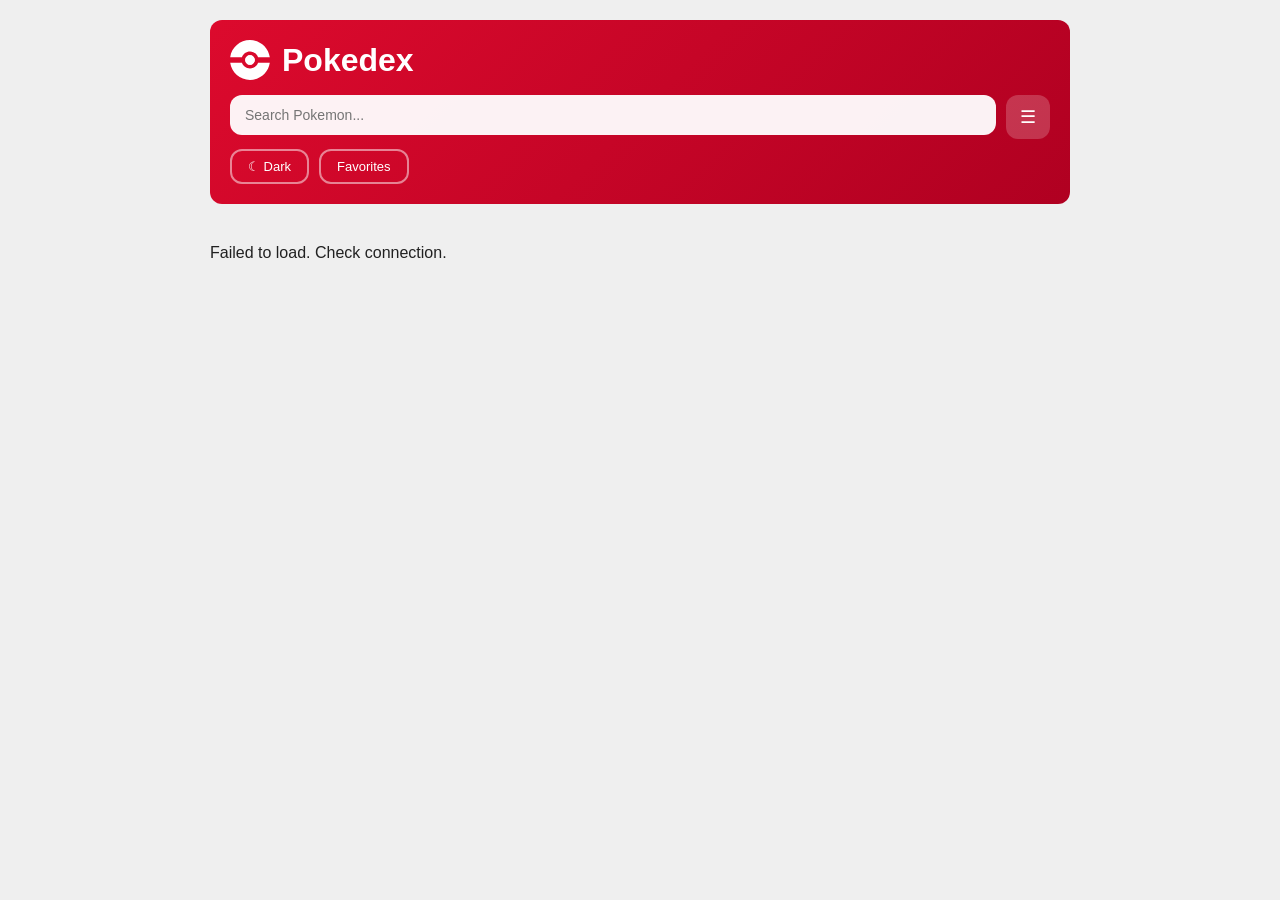
<file: html/index.html>
<!DOCTYPE html>
<html>
<head>
  <meta charset="UTF-8">
  <meta name="viewport" content="width=device-width, initial-scale=1.0">
  <title>Pokedex</title>

  <link rel="stylesheet" href="../css/style.css">

  <script src="../js/pokemon.js" defer></script>
</head>

<body>

<div class="container">

  <header class="header">

    <div class="logo">
      <img src="../assets/pokeball.svg" alt="logo">
      <h1>Pokedex</h1>
    </div>

    <div class="controls">

      <div class="search-box">
        <input type="text" id="search-input" placeholder="Search Pokemon...">
        <button id="search-clear" class="hidden">×</button>
      </div>

      <div class="sort-box">
        <button id="sort-btn">☰</button>
        <div class="sort-options hidden">
          <label>
            <input type="radio" name="sort" value="number" checked> Number
          </label>
          <label>
            <input type="radio" name="sort" value="name"> Name
          </label>
        </div>
      </div>

    </div>

    <div class="toggles">
      <button id="dark-mode">Dark</button>
      <button id="favorites">Favorites</button>
    </div>

  </header>

  <div id="loading" class="loading hidden">Loading...</div>

  <main class="pokemon-grid" id="pokemon-grid"></main>

  <p id="not-found" class="not-found hidden">No Pokemon found</p>

</div>

</body>
</html>
</file>
<file: css/style.css>
/* Simple CSS for Pokemon App */

* {
  margin: 0;
  padding: 0;
  box-sizing: border-box;
}

:root {
  --red: #dc0a2d;
  --red-dark: #b00021;
  --bg: #efefef;
  --card-bg: #ffffff;
  --text: #212121;
  --text-light: #666666;
  --shadow: 0 2px 8px rgba(0,0,0,0.1);
  --radius: 12px;
}

body.dark-mode {
  --bg: #1a1a1a;
  --card-bg: #2d2d2d;
  --text: #ffffff;
  --text-light: #aaaaaa;
}

body {
  font-family: 'Segoe UI', sans-serif;
  background: var(--bg);
  color: var(--text);
  min-height: 100vh;
}

.container {
  max-width: 900px;
  margin: 0 auto;
  padding: 20px;
}

.header {
  background: linear-gradient(135deg, var(--red), var(--red-dark));
  padding: 20px;
  border-radius: var(--radius);
  margin-bottom: 20px;
  color: white;
}

.logo {
  display: flex;
  align-items: center;
  gap: 12px;
  margin-bottom: 15px;
}

.logo img {
  width: 40px;
  height: 40px;
}

.controls {
  display: flex;
  gap: 10px;
  margin-bottom: 10px;
}

.search-box {
  flex: 1;
  position: relative;
}

.search-box input {
  width: 100%;
  padding: 12px 40px 12px 15px;
  border: none;
  border-radius: var(--radius);
  font-size: 14px;
  background: rgba(255,255,255,0.95);
}

#search-clear {
  position: absolute;
  right: 10px;
  top: 50%;
  transform: translateY(-50%);
  background: none;
  border: none;
  font-size: 18px;
}

.sort-box {
  position: relative;
}

#sort-btn {
  width: 44px;
  height: 44px;
  border: none;
  border-radius: var(--radius);
  background: rgba(255,255,255,0.2);
  color: white;
  font-size: 18px;
}

.sort-options {
  position: absolute;
  top: 50px;
  right: 0;
  background: var(--card-bg);
  color: var(--text);
  border-radius: var(--radius);
  box-shadow: var(--shadow);
  padding: 10px;
  min-width: 150px;
  z-index: 100;
}

.sort-options label {
  display: flex;
  gap: 8px;
  padding: 8px;
}

.toggles {
  display: flex;
  gap: 10px;
}

.toggles button {
  padding: 8px 16px;
  border: 2px solid rgba(255,255,255,0.5);
  border-radius: var(--radius);
  background: transparent;
  color: white;
  font-size: 13px;
}

.toggles button.active {
  background: white;
  color: var(--red);
}

.pokemon-grid {
  display: grid;
  grid-template-columns: repeat(auto-fill, minmax(160px, 1fr));
  gap: 15px;
  margin-bottom: 20px;
}

.pokemon-card {
  background: var(--card-bg);
  border-radius: var(--radius);
  box-shadow: var(--shadow);
  padding: 15px;
  text-align: center;
}

.pokemon-img {
  width: 80px;
  height: 80px;
  margin: 0 auto 10px;
}

.pokemon-img img {
  width: 100%;
  height: 100%;
  object-fit: contain;
}

.pokemon-number {
  font-size: 12px;
  color: var(--text-light);
  display: flex;
  justify-content: space-between;
}

.fav-btn {
  background: none;
  border: none;
  font-size: 16px;
  color: var(--text-light);
}

.fav-btn.active {
  color: var(--red);
}

.pokemon-name {
  font-size: 14px;
  font-weight: 600;
  text-transform: capitalize;
}

.detail-content {
  background: var(--card-bg);
  border-radius: var(--radius);
  padding: 30px;
  box-shadow: var(--shadow);
}

.pokemon-image {
  display: flex;
  justify-content: center;
  align-items: center;
  margin-bottom: 15px;
}

.pokemon-image img {
  width: 200px;
  height: 200px;
  object-fit: contain;
}

.types {
  display: flex;
  justify-content: center;
  gap: 10px;
  margin-bottom: 20px;
}

.type-badge {
  padding: 6px 16px;
  border-radius: 20px;
  font-size: 13px;
  color: white;
}

/* Type colors */
.type-grass { background: #78C850; }
.type-fire { background: #F08030; }
.type-water { background: #6890F0; }
.type-electric { background: #F8D030; color: black; }
.type-poison { background: #A040A0; }
.type-flying { background: #A890F0; }
.type-bug { background: #A8B820; }
.type-normal { background: #A8A878; }

.info-grid {
  display: grid;
  grid-template-columns: repeat(3, 1fr);
  gap: 15px;
  max-width: 700px;
  margin: 20px auto;
}

.info-item {
  text-align: center;
  padding: 15px;
  background: var(--bg);
  border-radius: var(--radius);
}

.ability {
  background: var(--red);
  color: white;
  padding: 4px 10px;
  border-radius: 12px;
  font-size: 11px;
}

.description,
.stats {
  max-width: 700px;
  margin: 0 auto;
}

.stat-row {
  display: grid;
  grid-template-columns: 100px 50px 1fr;
  gap: 10px;
  align-items: center;
  margin: 8px 0;
}

.stat-bar {
  height: 8px;
  background: rgba(0,0,0,0.3);
  border-radius: 4px;
}

.stat-fill {
  height: 100%;
  background: white;
}

.nav-arrows {
  display: flex;
  justify-content: space-between;
  margin: 20px 0;
}

.arrow {
  width: 50px;
  height: 50px;
  border: none;
  border-radius: 50%;
  background: var(--card-bg);
  color: var(--red);
  font-size: 20px;
}

#back-btn {
  padding: 8px 16px;
  border: 2px solid white;
  border-radius: var(--radius);
  background: transparent;
  color: white;
}

.hidden {
  display: none;
}

@media (max-width: 768px) {
  .info-grid {
    grid-template-columns: 1fr;
  }

  .pokemon-grid {
    grid-template-columns: repeat(auto-fill, minmax(140px, 1fr));
  }
}

@media (max-width: 480px) {
  .container {
    padding: 10px;
  }

  .controls {
    flex-direction: column;
  }

  .pokemon-grid {
    grid-template-columns: repeat(2, 1fr);
  }
}
</file>
